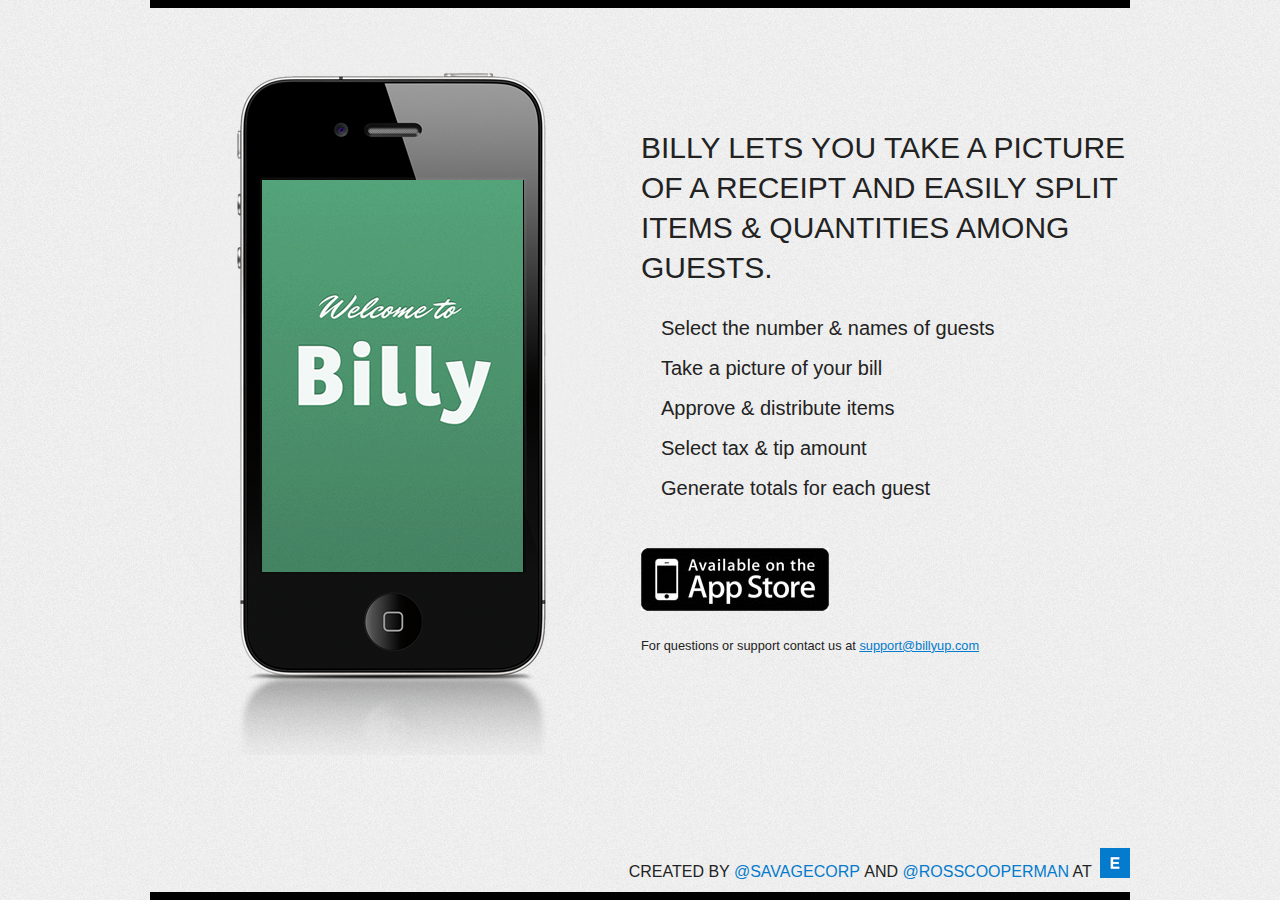
<file: index.html>
<!doctype html>
<!--[if lt IE 7]> <html class="no-js lt-ie9 lt-ie8 lt-ie7" lang="en"> <![endif]-->
<!--[if IE 7]>    <html class="no-js lt-ie9 lt-ie8" lang="en"> <![endif]-->
<!--[if IE 8]>    <html class="no-js lt-ie9" lang="en"> <![endif]-->
<!--[if gt IE 8]><!--> <html class="no-js" lang="en"> <!--<![endif]-->
<head>
	<meta charset="utf-8">
	<meta http-equiv="X-UA-Compatible" content="IE=edge,chrome=1">
	<meta name="viewport" content="initial-scale=1, maximum-scale=1">
	<title>Billy App - Splits Bills</title>

	<meta name="description" content="Billy is an iphone app that lets you split brunch, lunch or dinner bills between friends.">

	<meta name="author" content="">
	<meta name="viewport" content="width=device-width">
  <link rel="stylesheet" href="css/reset.css">
	<link rel="stylesheet" href="css/styles.css">

	<script src="js/libs/modernizr-2.5.3.min.js"></script>
	
  <script type="text/javascript" src="http://use.typekit.com/gdw7bxn.js"></script>
  <script type="text/javascript">try{Typekit.load();}catch(e){}</script>

  <!--[if !IE 7]>
  	<style type="text/css">
  		#wrap {display:table;height:100%}
  	</style>
  <![endif]-->

</head>
<body>
<div class="wrap">
  <div class="main clearfix">
    <div class="inner clearfix">
      
      <div class="phone">
        <div class="slides">
          <ul id="slideshow" >
            <li id="slide-one"><img src="img/slide_01.gif" width="261" height="392" alt="Number of people in your party"></li>
            <li id="slide-two"><img src="img/slide_02.gif" width="261" height="392" alt="Photograph your bill"></li>
            <li id="slide-three"><img src="img/slide_03.gif" width="261" height="392" alt="Accept items and give owners"></li>
            <li id="slide-four"><img src="img/slide_04.gif" width="261" height="392" alt="Add tip amount and tax amount"></li>
            <li id="slide-five"><img src="img/slide_05.gif" width="261" height="392" alt="Check out your totals bro!"></li>
            <li><img src="img/slide_cover.gif" width="261" height="392" alt="Billy Splits Bills"></li>
          </ul>
        </div>
      </div>
      
      
      <div class="content">
        <h1>BILLY LETS YOU TAKE A PICTURE OF A RECEIPT AND EASILY SPLIT ITEMS & QUANTITIES AMONG GUESTS.</h1>
        
        <ul id="slideshow-nav" class="slides-nav">
          <li>Select the number & names of guests</li>
          <li>Take a picture of your bill</li>
          <li>Approve & distribute items</li>
          <li>Select tax & tip amount</li>
          <li>Generate totals for each guest</li>
        </ul>
        
        <a href="http://itunes.apple.com/us/app/billy-splits-bills/id538940070?ls=1&mt=8">
          <img src="img/inAppStore.jpg" width="188" height="63" alt="InAppStore">
        </a>
        <p class="support">For questions or support contact us at <a href="mailto:support@billyup.com">support@billyup.com</a></p>
      </div>
    </div>
  </div>
  </div>
  <footer>
    <div class="inner">
      <p><span>CREATED BY <a href="http://twitter.com/#!/savagecorp" target="blank">@SAVAGECORP</a> AND <a href="http://twitter.com/#!/rosscooperman" target="blank">@ROSSCOOPERMAN</a> AT </span>
        <a href="http://eastmedia.com/" target="blank"><img src="img/eastmedia_logo.gif" width="30"alt="Eastmedia"></a>
      </p>
    </div>
  </footer>


<script src="https://ajax.googleapis.com/ajax/libs/jquery/1.7.2/jquery.min.js"></script>
<script>window.jQuery || document.write('<script src="js/libs/jquery-1.7.2.min.js"><\/script>')</script>

<script src="js/libs/jquery.cycle.js" ></script>

<script src="js/plugins.js"></script>
<script src="js/script.js"></script>

<script type="text/javascript">

  var _gaq = _gaq || [];
  _gaq.push(['_setAccount', 'UA-33136016-1']);
  _gaq.push(['_trackPageview']);

  (function() {
    var ga = document.createElement('script'); ga.type = 'text/javascript'; ga.async = true;
    ga.src = ('https:' == document.location.protocol ? 'https://ssl' : 'http://www') + '.google-analytics.com/ga.js';
    var s = document.getElementsByTagName('script')[0]; s.parentNode.insertBefore(ga, s);
  })();

</script>

</body>
</html>
</file>
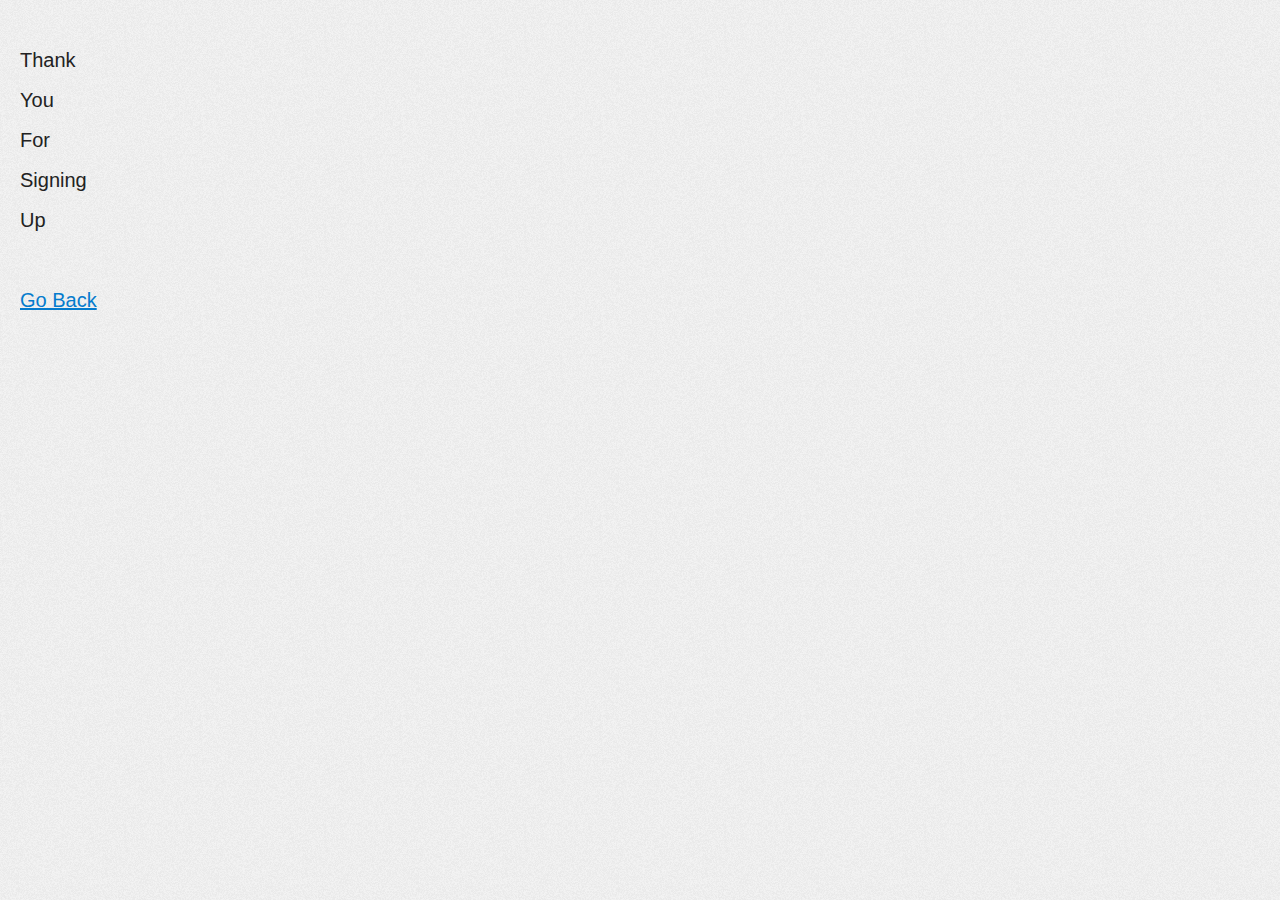
<file: thanks.html>
<!doctype html>
<!--[if lt IE 7]> <html class="no-js lt-ie9 lt-ie8 lt-ie7" lang="en"> <![endif]-->
<!--[if IE 7]>    <html class="no-js lt-ie9 lt-ie8" lang="en"> <![endif]-->
<!--[if IE 8]>    <html class="no-js lt-ie9" lang="en"> <![endif]-->
<!--[if gt IE 8]><!--> <html class="no-js" lang="en"> <!--<![endif]-->
<head>
	<meta charset="utf-8">
	<meta http-equiv="X-UA-Compatible" content="IE=edge,chrome=1">
	<title></title>
	
	<meta name="description" content="">
	<meta name="author" content="">
	<meta name="viewport" content="width=device-width">
  <link rel="stylesheet" href="css/reset.css">
	<link rel="stylesheet" href="css/styles.css">

	<script src="js/libs/modernizr-2.5.3.min.js"></script>
	<script type="text/javascript" src="http://use.typekit.com/gdw7bxn.js"></script>
  <script type="text/javascript">try{Typekit.load();}catch(e){}</script>
</head>
<body>
  
  <div class="inner">
    <ul>
      <li class="levelOne">
        &nbsp;
      </li>
      <li class="levelTwo">
        Thank
      </li>
      <li class="levelThree">
        You
      </li>
      <li class="levelFour">
        For
      </li>
      <li class="levelFive">
        Signing
      </li>
      <li class="levelSix">
         Up
      </li>
      <li class="levelSeven">
         &nbsp;
      </li>
      <li class="levelEight">
        <a href="index.html">Go Back</a>
      </li>
    </ul>
  </div>
  




<script src="//ajax.googleapis.com/ajax/libs/jquery/1.7.2/jquery.min.js"></script>
<script>window.jQuery || document.write('<script src="js/libs/jquery-1.7.2.min.js"><\/script>')</script>

<script src="js/plugins.js"></script>
<script src="js/script.js"></script>
</body>
</html>
</file>
<file: css/styles.css>
html, body {height: 100%;}

.wrap {min-height: 100%;}

body {
  background: #FFF url('../img/background_wht.png') 0 0 repeat;
  font-family: futura-pt, helvetica, sans-serif;
  font-weight: 500;
}

/*Opera Fix*/
body:before {
  content:"";
  height:100%;
  float:left;
  width:0;
  margin-top:-32767px;/
}

.container {
  position: relative;
  height: 900px;
}

.main {
  width: 980px;
  margin: 0 auto;
  border-top: 8px solid #000;
}

.phone {
  float: left;
  width: 491px;
  height: 752px;
  background: url(../img/screen.png) no-repeat;
}

.content {
  float: left;
  width: 489px;
}

h1 {
  font-size: 30px;
  padding-top: 100px;
  font-weight: 500;
  line-height: 40px;
}

ul{
 font-size: 20px; 
 font-weight: 300;
 margin: 0 0 2em 1em;
 line-height: 40px;
}

p {
  font-size: 16px;
  text-align: right;
  margin-bottom: 1em;
}

p img {
  padding-left: 0.25em;
}

span, span a {
  line-height: 12px;
  vertical-align: bottom;
}

span a {
  text-decoration: none;
  color: #047BCD;
}

.main {
  overflow:auto;
	padding-bottom: 44px;}  /* must be same height as the footer */

p.support {
  text-align: left;
  margin-top: 2em;
  font-size: 0.8em;
}

footer{
  position: relative;
  bottom: 0;
  width: 980px;
  height: 44px;
  margin: -52px auto 0 auto; 
  border-bottom: 8px solid #000;  
  clear: both;
}


/* Slideshow */

#slideshow ul:after {  
content: ".";  
clear: both;  
display: block;  
height: 0;  
visibility: hidden;
}

.slides ul {
  width: 1566px;
  margin: 0;
  padding: 0;
}

.slides {  
overflow: hidden;  
width: 261px;
height: 392px;
margin: 172px 0 0 112px;
}

.slides li {
  float: left;  
  width: 261px;
  margin: 0;
  padding: 0;
}

.slides-nav a {
  text-decoration: none;
  color: #222;
}

.slides-nav a:hover {
  color: #ff4242;
}

#slideshow-nav li:hover {
  cursor: pointer;
  color: #047BCD;
}

.active {
  color: #047BCD;
}
</file>
